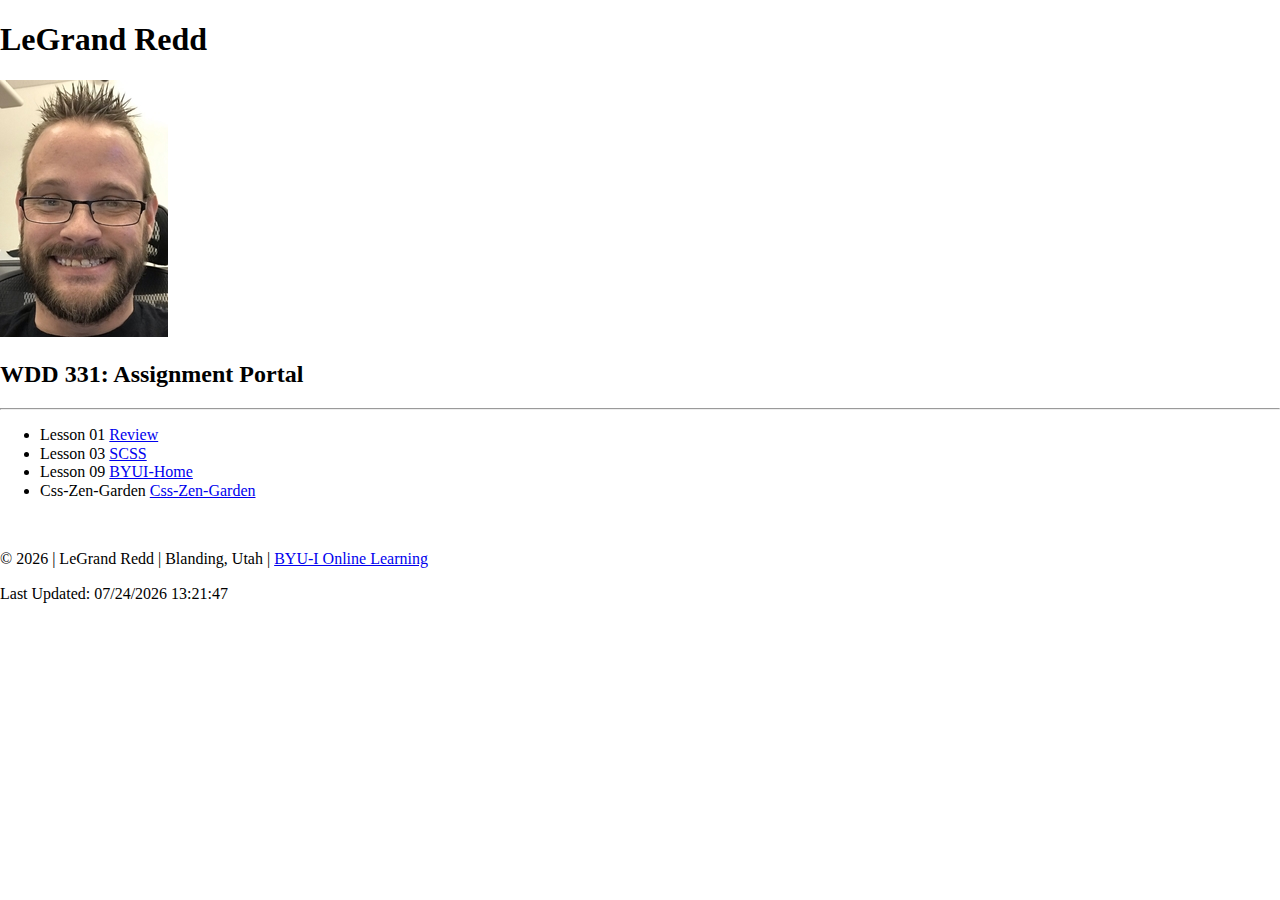
<file: index.html>
<!doctype html>
<html lang="en-us">
<head>
  <meta charset="UTF-8">
  <meta name="description" content="Introductory assignment for LeGrand Redd for WDD 230: Web Frontend Development at BYU-i.">
  <meta name="viewport" content="width=device-width, initial-scale=1.0">
  <title>WDD331 LeGrand Redd Assignment Portal</title>
  <link rel="stylesheet" href="lesson3/css/normalize.css">
  <link rel="stylesheet" href="lesson3/css/main copy.scss">
 
 </head>
<body>
 <header>
   <h1>LeGrand Redd</h1>
   <img src="images/me.jpg" alt="picture of me">   
 </header>
 <nav>

 </nav>
 <main>
   <section>
     <h2>WDD 331: Assignment Portal</h2>
     <hr>
       <ul>
       <li>
        Lesson 01

        <a href="lesson1/review.html">Review</a>                    
       </li>
       <li>
         Lesson 03

         <a href="lesson3/review.html">SCSS</a>
       </li>
       <li>
         Lesson 09
        <a href="byui-home/home.html">BYUI-Home</a>
       </li>
       <li>
         Css-Zen-Garden
        <a href="zengarden-amethystvein-main/index.html">Css-Zen-Garden</a>
       </li>
       </ul>
   </section>
 </main>
 <br>
 <footer>
  <p>&copy; <span id="currentyear"></span> | LeGrand Redd | Blanding, Utah | <a href="https://www.byui.edu/online" 
      target="_blank">BYU-I Online Learning</a></p>
      <p>Last Updated: <span id="lastupdated"></span></p>
</footer>
<script src="js/currentDate.js"></script>
</body>
</html>
</file>
